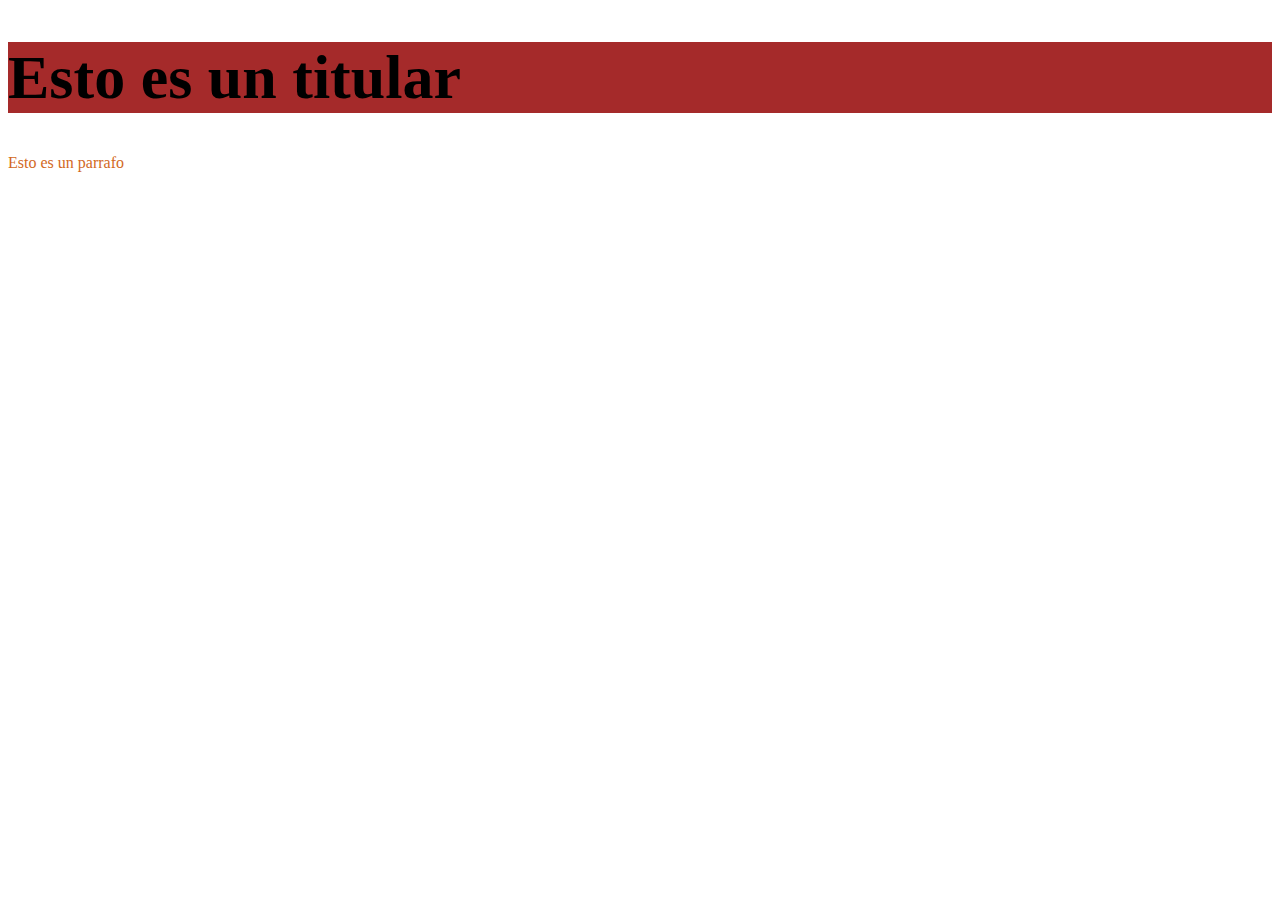
<file: CSS/index.html>
<!DOCTYPE html>
<html lang="en">
<head>
  <meta charset="UTF-8">
  <meta name="viewport" content="width=device-width, initial-scale=1.0">
  <title>CSS Clase Introductoria</title>
  <!--CSS in block (CSS en bloque)
  Para usar la etiqueta style siempre debes indicar que etiqueta quieres seleccionar para colocarle los estilos, puedes seleccionar una etiqueta en especifico,
  una clase o un id-->
  <style>
    h1 {
      background-color: brown;
      font-size: 62px;
    }
  </style>
  <!--Cargar archivo CSS-->
  <link rel="stylesheet" href="./src/css/styles.css">
</head>
<body>
  <!--
  CSS (Cascade Style Sheets)
  Siempre se escribe propiedad seguido de : luego de un valor y finalmente ;
  Ejemplo: color: red;
  -->
  <!--CSS IN LINE (En la linea)-->
  <h1 style="color: black;">Esto es un titular</h1>
  <p>Esto es un parrafo</p>
  </body>
</html>
</file>
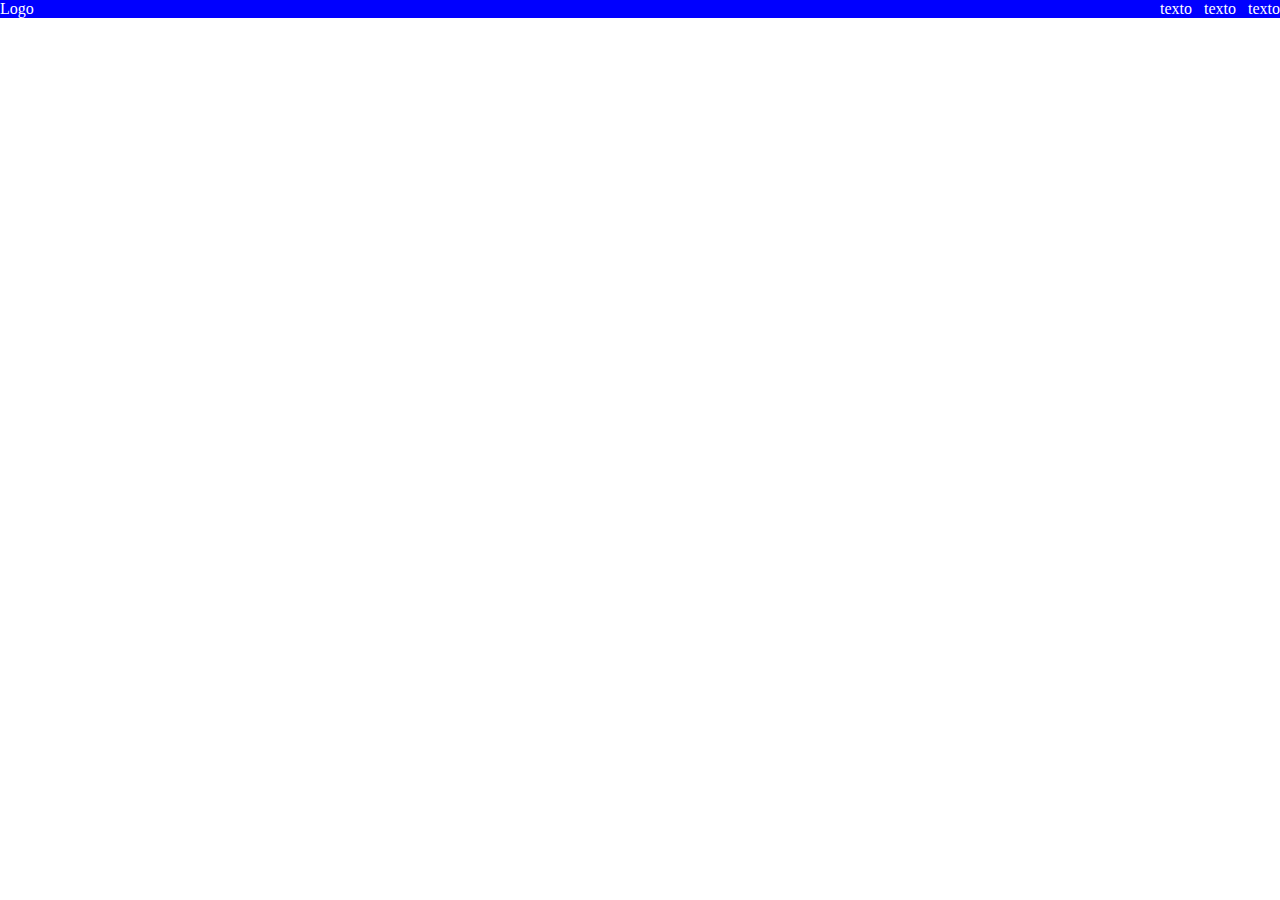
<file: SASS/index.html>
<!DOCTYPE html>
<html lang="en">
<head>
  <meta charset="UTF-8">
  <meta name="viewport" content="width=device-width, initial-scale=1.0">
  <title>SASS</title>
  <link rel="stylesheet" href="styles.css">
</head>
<body>
  <nav>
    <div>
      <p>Logo</p>
    </div>
    <div>
      <p>texto</p>
      <p>texto</p>
      <p>texto</p>
    </div>
  </nav>
</body>
</html>
</file>
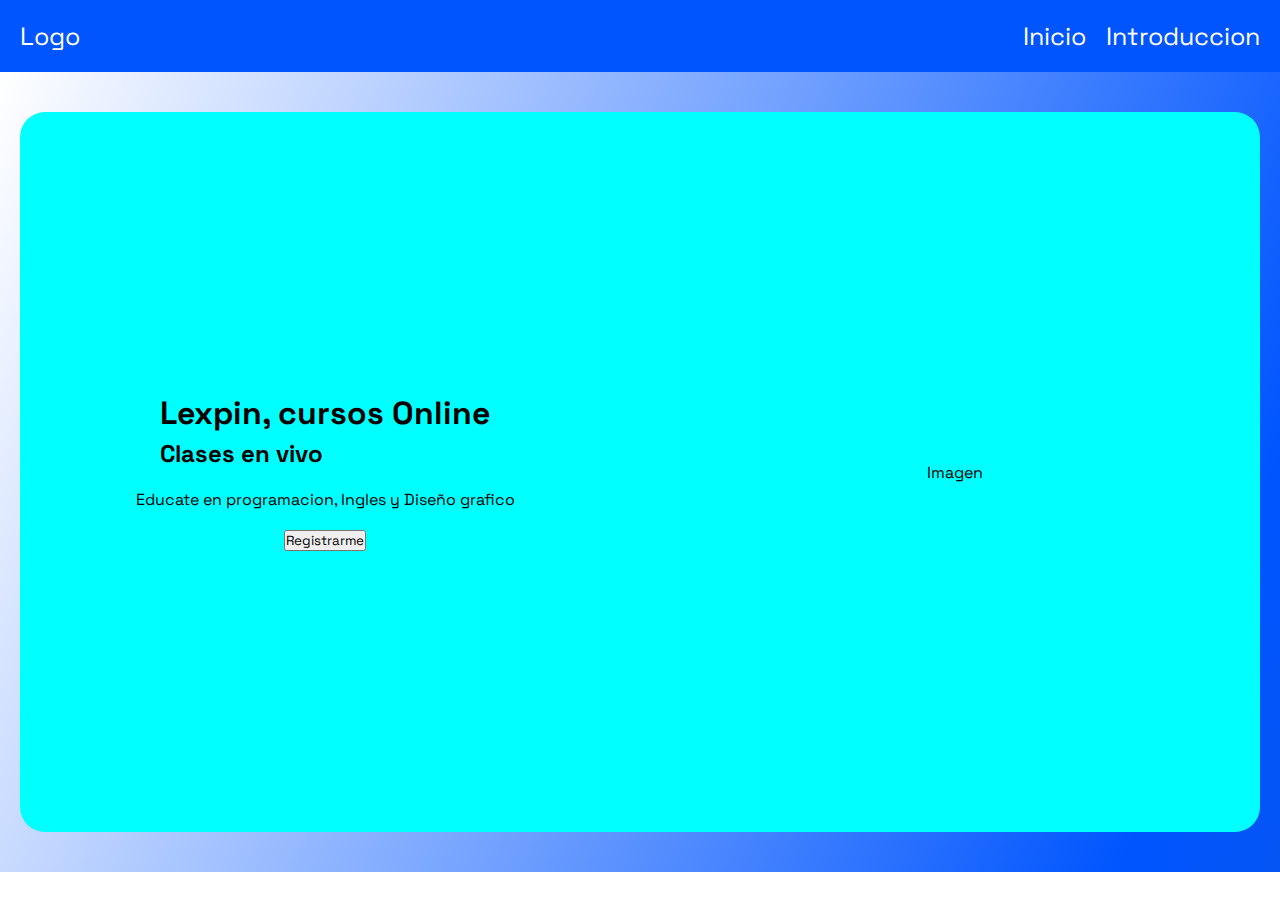
<file: CSS/src/lexpin/index.html>
<!DOCTYPE html>
<html lang="en">
<head>
  <meta charset="UTF-8">
  <meta name="viewport" content="width=device-width, initial-scale=1.0">
  <title>Lexpin Online</title>
  <link rel="stylesheet" href="./../css/lexpin.css">
</head>
<body>
  <!--Barra de Navegacion-->
  <nav>
    <!--Contenido a la izquierda-->
    <div>
      <p>Logo</p>
    </div>
    <!--Contenido a la derecha-->
    <div>
      <a href="" class="enlace" id="inicio">
        <p>Inicio</p>
      </a>
      <a href="" class="enlace" id="introduccion">
        <p>Introduccion</p>
      </a>
    </div>
  </nav>
  <!--Contenido principal-->
  <main class="gradient-background">
    <!--Seccion superior-->
    <header>
      <!--Contenido a la izquierda-->
      <div>
        <div>
          <h1>Lexpin, cursos Online</h1>
          <h2>Clases en vivo</h2>
        </div>
        <p>Educate en programacion, Ingles y Diseño grafico</p>
        <button>Registrarme</button>
      </div>
      <!--Contenido a la derecha-->
      <div>
        <p>Imagen</p>
      </div>
    </header>
  </main>
</body>
</html>
</file>
<file: CSS/src/css/styles.css>
/*Esto es un comentario*/ 
p{
  color: chocolate;
}
</file>
<file: SASS/styles.css>
/*Importacion */
/*Mixins
 * Los mixins son funciones que se pueden reutilizar en el codigo.
 * En palabras simples, son fragmentos de codigo que se pueden reutilizar
 * en diferentes partes del proyecto. */
/* @if $color == null 
 *  color: black
 * @else 
 *  color: $color
 * @if $tamano == null
 *  font-size: 16px
 * @else 
 *  font-size: $tamano
 * @if $padding == null
 *  padding: 0
 * @else 
 *  padding: $padding
 * @if $margen == null
 *  margin: 0
 * @else 
 *  margin: $margen */
/* Operadores logicos
 *  and (ambas condiciones deben ser verdaderas)
 *  or (al menos una condicion debe ser verdadera)
 *  not (la condicion debe ser falsa)
 *  Ejemplo:
 *  @if $color == blue and $tamano == 20 px
 *    color: color$
 *    font-size: $tamano
 *  @else if $color == red or $tamano == 16px
 *    color: $color
 *    font-size: $tamano
 *  @else if not ($color == green)
 *    color: black
 *    font-size 16px
 *  @else
 *    color: black
 *    font-size: 16px */
/* Variables */
* {
  margin: 0;
  padding: 0;
}

nav {
  background-color: blue;
  display: flex;
  flex-direction: row;
  justify-content: space-between;
  align-items: center;
  gap: 0px;
}
nav div {
  color: white;
  display: flex;
  flex-direction: row;
  justify-content: center;
  align-items: center;
  gap: 12px;
}/*# sourceMappingURL=styles.css.map */
</file>
<file: CSS/src/css/lexpin.css>
@import url('https://fonts.googleapis.com/css2?family=Space+Grotesk:wght@300..700&display=swap');

*{margin: 0;
  padding: 0;
  font-family: "Space Grotesk", sans-serif;
}
/*Barra de Navegacion*/
nav {
  background-color: #0055ff;
  color:white;
  font-size: 25px;
  display: flex;
  /*Eje principal, solo se usa si tiene display flex*/
  justify-content: space-between;
  /*Eje secundario, solo se usa si tiene display flex*/
  align-items: center;
  /*height: 300px;*/
  padding: 20px;
  /*Distancia entre el borde de la caja y su contenido*/
  /*Padding: 20px; 20px en todas las direcciones
  padding: 20px; , 0 arriba y abajo, 0 izquierda y derecha
  padding: 20px; 0 
  padding: 20px; 0; 20px; 0 sentido de las agujas del reloj*/
  /*Radio de los bordes, se lee arriba izquiera, abajo derecha
  abajo izquierda, abajo derecha*/
} 
/*
nav div selecciona todos los divs dentro de nav
nav > div selecciona solo los divs hijos directos de nav
*/

nav div {
  display: flex;
  gap: 20px;
}

nav div a {
  margin: 0 20 px;
}

/*Las pseudoclases manejan el estado de un elemento
:hover se activa cuando el mouse pasa por encima de un elemento
:active se activa cuando el elemento es presionado
:focus se activa cuando el elemento es seleccionado
:visited se activa cuando el elemento es visitado
:link se activa cuando el elemento es un link
:first-child se activa cuando un elemento es el primer hijo de su padre
:last-child se activa cuando un elemento es el ultimo hijo de su padre
*/
nav div a:visited, nav div a:link {
color: white;
text-decoration: none;
transition: 1s;
}
/*
#inicio :hover, #introduccion :hover {
color: #000000;
}
*/
.enlace:hover {
  color: black;
}

main {
  background-color: black;
  background-image: linear-gradient(to right, #2c5097,  );
  display: flex;
  flex-direction: column;
  padding: 40px 20px;
}

/*Grid es un elemento que nos permite crear varias filas y columnas al mismo tiempo*/

header {
  height: 80vh;
  min-height: 80vh;
  background-color: aqua;
  background-image: url("https://img.freepik.com/premium-photo/soft-blue-green-foil-glass-texture-background-abstract-gradient-bright-light-reflection-shiny-ro_694006-4413.jpg?w=1380");
  background-size: cover;
  /*opacity: 0.1;*/
  display: grid;
  grid-template-columns: repeat(2, 1fr);
  border-radius: 25px;
  /*grid-template-rows: 200px;*/
  /*eje principal*/
  justify-items: center;
  /*eje secundario*/
  align-content: center;
  gap: 20px;
}

header > div {
  display: flex;
  flex-direction: column;
  justify-content: center;
  align-items: center;
  gap: 20px;
}

header > div > div {
  display: flex;
  flex-direction: column;
  gap: 5px;
} 

/*ANIMACION*/
.gradient-background {
  background: linear-gradient(291deg,#2c5097,#0055ff,#ffffff);
  background-size: 180% 180%;
  animation: gradient-animation 18s ease infinite;
}

@keyframes gradient-animation {
  0% {
    background-position: 0% 50%;
  }
  50% {
    background-position: 100% 50%;
  }
  100% {
    background-position: 0% 50%;
  }
}
</file>
